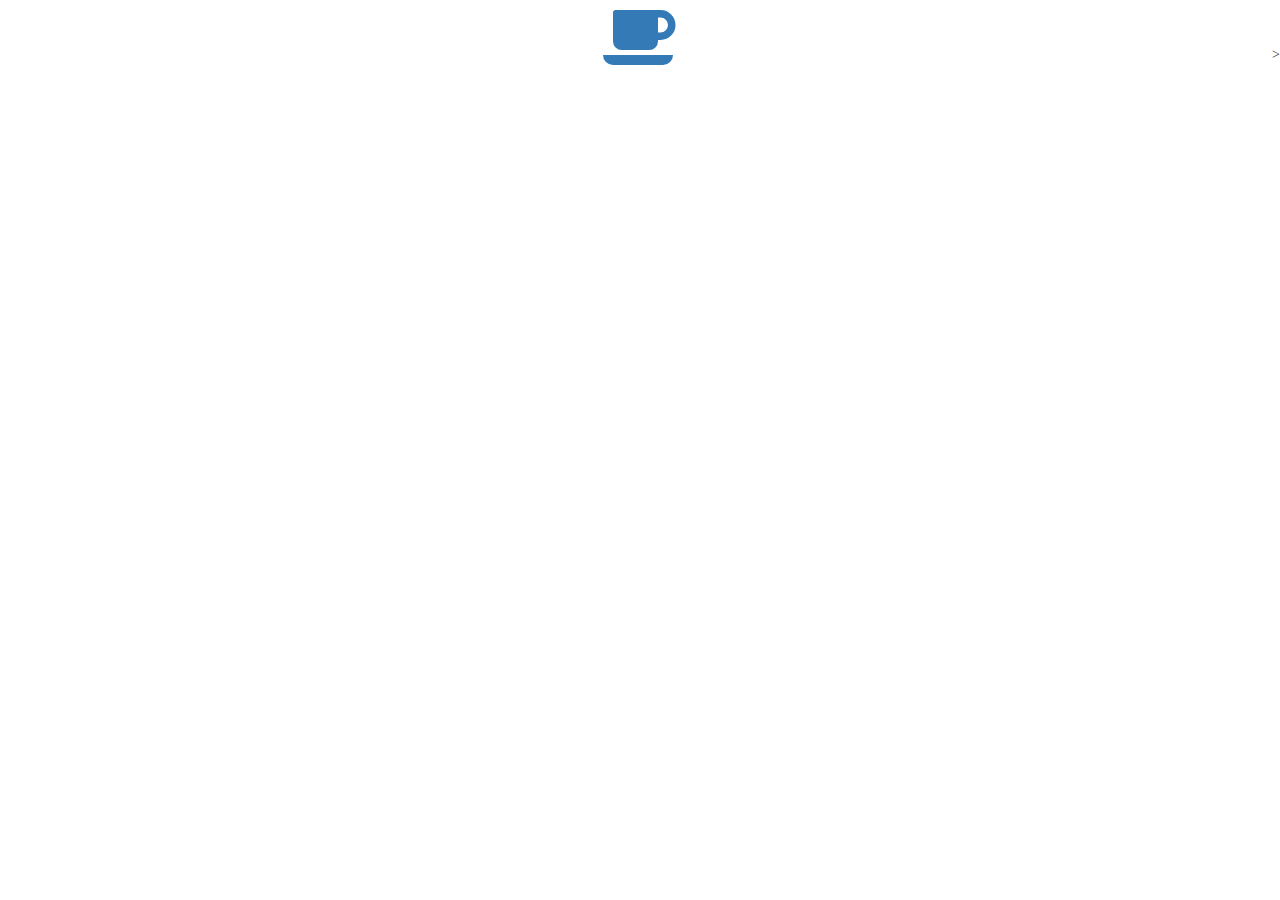
<file: test.html>
<!DOCTYPE html>
<html lang="en">
    <head>
        <meta charset="utf-8">
        <meta http-equiv="X-UA-Compatible" content="IE=edge">
        <meta name="viewport" content="width=device-width, initial-scale=1">
        <title>Booons Bootstrap</title>
        <link href="https://maxcdn.bootstrapcdn.com/bootstrap/3.3.5/css/bootstrap.min.css" rel="stylesheet">
        <link rel="stylesheet" href="http://maxcdn.bootstrapcdn.com/font-awesome/4.3.0/css/font-awesome.min.css">
        <link href="css/booons.css" rel="stylesheet">

        <!-- HTML5 shim and Respond.js for IE8 support of HTML5 elements and media queries -->
        <!-- WARNING: Respond.js doesn't work if you view the page via file:// -->
        <!--[if lt IE 9]>
          <script src="https://oss.maxcdn.com/html5shiv/3.7.2/html5shiv.min.js"></script>
          <script src="https://oss.maxcdn.com/respond/1.4.2/respond.min.js"></script>
        <![endif]-->
    </head>
    <body>


    <!-- jQuery (necessary for Bootstrap's JavaScript plugins) -->
    <script src="https://ajax.googleapis.com/ajax/libs/jquery/1.11.3/jquery.min.js"></script>
    <!-- Include all compiled plugins (below), or include individual files as needed -->
    <script src="https://maxcdn.bootstrapcdn.com/bootstrap/3.3.5/js/bootstrap.min.js"></script>
    <script src="js/sha1.js"></script>
    <script src="js/booons.js"></script>
    <script src="js/interactions.js"></script>

        <style>
            .jqSliderContent{
                text-align: center;
                height:140px;
            }

            .jqSliderItem{
                position: absolute;
                width:100%;
                height:140px;
            }

            .jqSliderNavLeft, .jqSliderNavRight{
                height:140px;
                vertical-align: middle;
                padding-top: 45px;
                cursor: pointer;
            }

            .jqSliderNavLeftDisabled, .jqSliderNavRightDisabled
            {
                cursor: default;
                color:grey;

            }
        </style>        
        <div class="appBrick" id="brickSlider">
            <div>
                <div class="jqSliderItem">
                    <div class="jqSliderNavLeft"  style="float:left; width:10%; text-align:left;"> &nbsp; </div>
                    <div class="jqSliderContent"  style="float:left; width:80%"><a href="#"><i class="fa fa-coffee fa-5x"></i></a></div>
                    <div class="jqSliderNavRight" style="float:left; width:10%; text-align:right;"> > </div>
                </div>
                    <div class="jqSliderItem" style="left:100%; float:left;">
                        <div class="jqSliderNavLeft"  style="float:left; width:10%; text-align:left;"> < </div>
                        <div class="jqSliderContent"  style="float:left; width:80%"><a href="#"><i class="fa fa-glass fa-5x"></i></a></div>
                        <div class="jqSliderNavRight" style="float:left; width:10%; text-align:right;"> > </div>
                    </div>                
                    <div class="jqSliderItem" style="left:100%; float:left;">
                        <div class="jqSliderNavLeft"  style="float:left; width:10%; text-align:left;"> < </div>
                        <div class="jqSliderContent"  style="float:left; width:80%"><a href="#"><i class="fa fa-beer fa-5x"></i></a></div>
                        <div class="jqSliderNavRight" style="float:left; width:10%; text-align:right;"> > </div>
                    </div>                
                    <div class="jqSliderItem" style="left:100%; float:left;">
                        <div class="jqSliderNavLeft"  style="float:left; width:10%; text-align:left;"> < </div>
                        <div class="jqSliderContent"  style="float:left; width:80%"><a href="#"><i class="fa fa-tint fa-5x"></i></a></div>
                        <div class="jqSliderNavRight" style="float:left; width:10%; text-align:right;"></div>
                    </div>                
            </div>
        </div>
        <script>
        $( ".jqSliderNavLeft" ).first().removeClass("jqSliderNavLeft").addClass("jqSliderNavLeftDisabled");
        $( ".jqSliderNavRight" ).last().removeClass("jqSliderNavRight").addClass("jqSliderNavRightDisabled")
        $( ".jqSliderNavRight" ).click(function() {

            $( this ).parent().finish().animate({left: "-=100%"}, 1000);
            $( this ).parent().next().finish().animate({left: "-=100%"}, 1000);
        });
        $( ".jqSliderNavLeft" ).click(function() {

            $( this ).parent().finish().animate({left: "+=100%"}, 1000);
            $( this ).parent().prev().finish().animate({left: "+=100%"}, 1000);
        });
        </script>

        

        
    
    
  </body>
</html>
</file>
<file: css/booons.css>
/* Document classes*/
body {
    font-size:14px;
    font-family:verdana;
    background-color:white;
}

/*progressbar*/
#progressbar {
    margin-top: 10px;
    margin-bottom: 10px;
    overflow: hidden;
    -webkit-padding-start: 0px;
    /*CSS counters to number the steps*/
    counter-reset: step;
}
#progressbar li {
    list-style-type: none;
    color: #ff9900;
    text-transform: uppercase;
    font-size: 9px;
    width: 33.33%;
    text-align: center;
    float: left;
    position: relative;
}
#progressbar li:before {
    width: 40px;
    line-height: 40px;
    display: block;
    font-size: 20px;
    color: #FFFFFF;
    background: #ff9900;
    border-radius: 3px;
    margin: 0 auto 5px auto;
}
/*progressbar connectors*/
#progressbar li:after {
    content: '';
    width: 100%;
    height: 2px;
    background: #ff9900;
    position: absolute;
    left: -38%;
    top: 20px;
    z-index: -1; /*put it behind the numbers*/
}
#progressbar li:first-child:after {
    /*connector not needed before the first step*/
    content: none; 
}
/*marking active/completed steps green*/
/*The number of the step and the connector before it = green*/
#progressbar li.active:before,  #progressbar li.active:after{
    background: #CC7a00;
    color: white;
}


/* Slider classes */
.jqSliderGroup{
    margin:0;
    padding:0;
    background-color: red;
}
.jqItem{
    text-align: center;
    background-color: transparent;
}
.slick-slider{
    margin:0px !important;
    padding: 20px 0px;
}
#brickSelectProduct .slick-slider{
    margin:0px !important;
    padding: 20px 0px;
}

/* USERS */
.user {
    padding: 0px 25px;
}
.user .username, .user .booons {
    padding: 20px 0px;
}

/* Stat elements */
.statIcon {
    width:25%;
    float:left;
    padding:16.5px;
    height:75px;
    text-align: center;
}
.statText {
    width:25%;
    float:left;
    height:75px;
    padding:26px;
    text-align: center;
}
.statLine {
    width:75%;
    float:left;
    height:75px;
    padding:26px;
    background-color: #fff;
}

/* Buttons */
.jqNavItem {
    padding:10px;
    width: 10vw;
    line-height: 75px;
}

.colorShadeA1 {
    background-color:#B73438;  
    color:#ffffff;
}
.colorShadeA2 {
    background-color:#B7347A;    
    color:#ffffff;
}
.colorShadeA3 {
    background-color:#B334B7;    
    color:#ffffff;
}

.colorShadeB1 {
    background-color:#3438b7;    
    color:#ffffff;
}
.colorShadeB2 {
    background-color:#347ab7;    
    color:#ffffff;
}
.colorShadeB3 {
    background-color:#34b7b3;    
    color:#ffffff;
}

.colorShadeC1 {
    background-color:#38b734;    
    color:#ffffff;
}
.colorShadeC2 {
    background-color:#7ab734;    
    color:#ffffff;
}
.colorShadeC3 {
    background-color:#b7b334;    
    color:#ffffff;
}


.colorShadeD0 {
    background-color:#fff;    
    color:#B73438;
}

.colorShadeD1 {
    background-color:#fff;    
    color:#38b734;
}
.colorShadeD2 {
    background-color:#fff;    
    color:#000;
}

.jqFullButton {
    text-align: center;
    padding: 16.5px;
    float:none;
}
</file>
